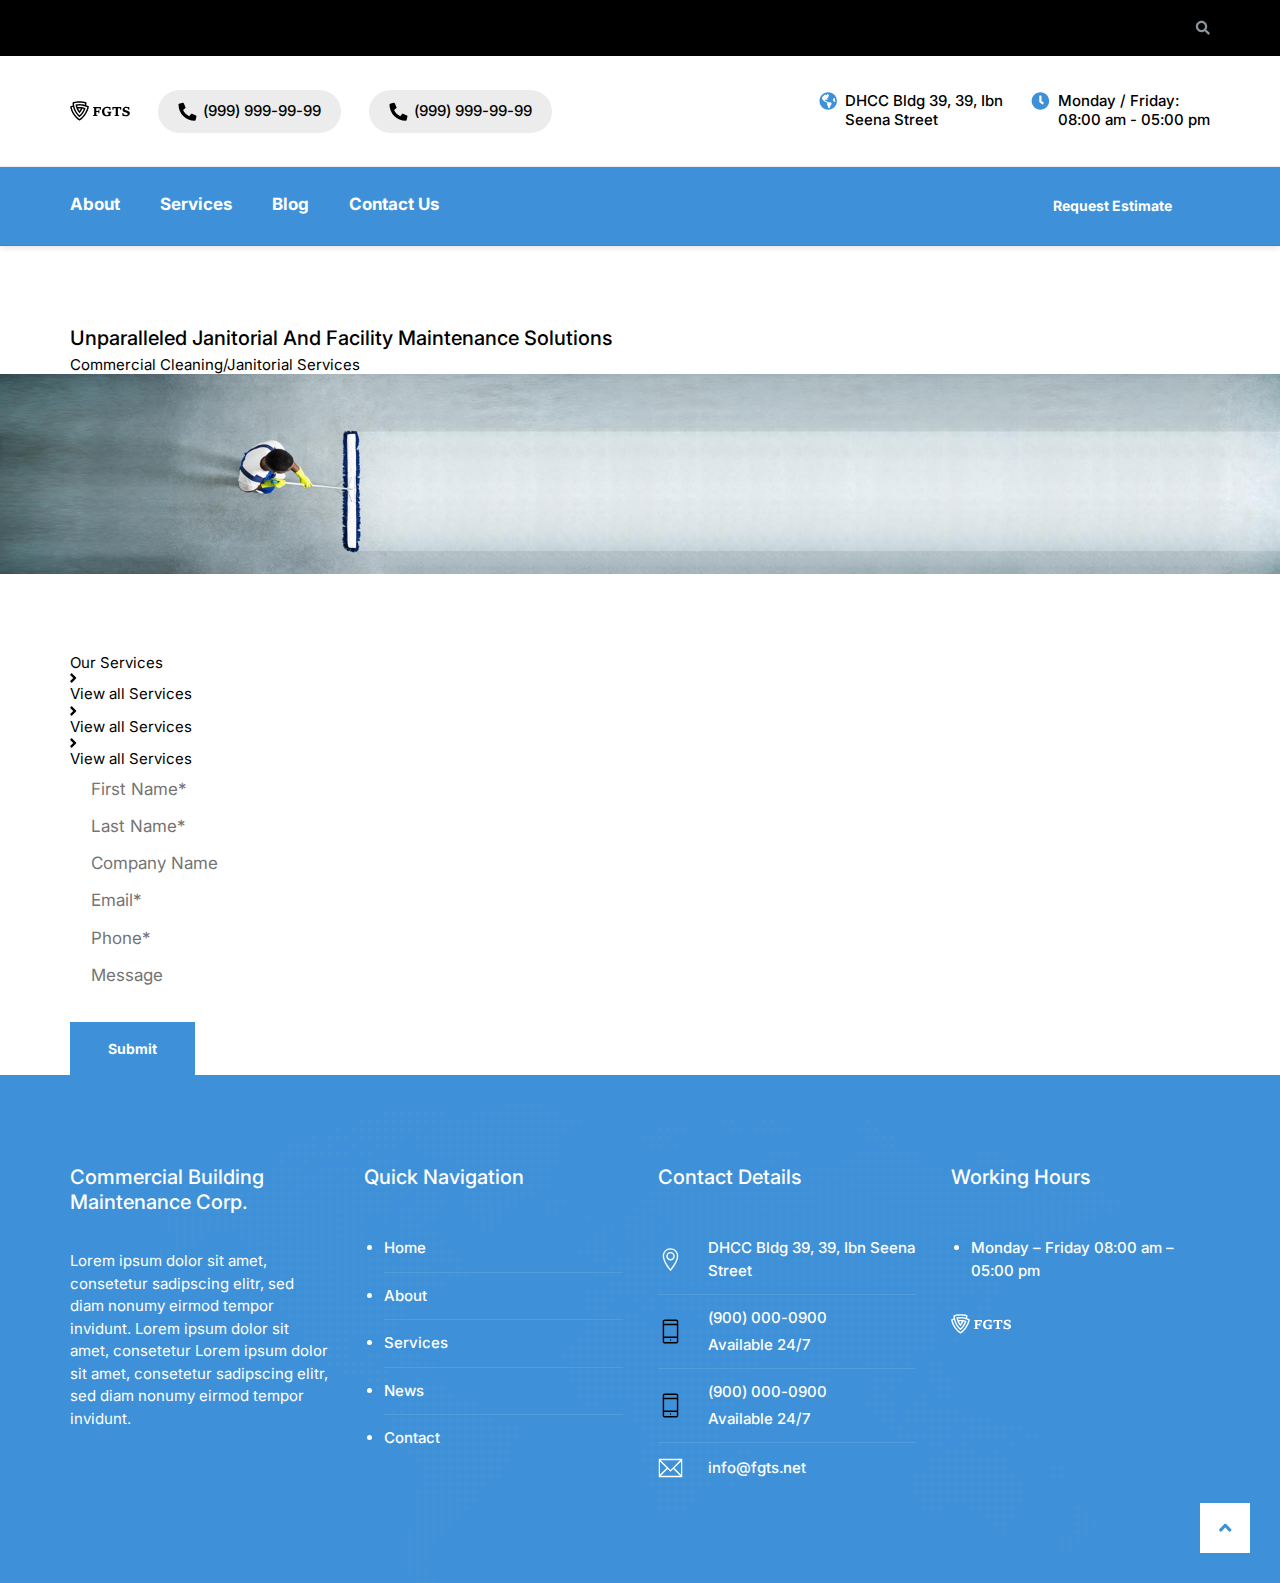
<file: article.html>
<!DOCTYPE html>
<html lang="en">
	<head>
		<meta charset="UTF-8" />
		<meta name="viewport" content="width=device-width, initial-scale=1.0" />
		<title>Ratnikov WP</title>
		<link rel="stylesheet" href="css/reset.css" />
		<link rel="stylesheet" href="css/style.css" />
		<link
			rel="stylesheet"
			href="https://cdn.jsdelivr.net/npm/swiper@11/swiper-bundle.min.css"
		/>
	</head>
	<body>
		<header class="header">
			<div class="header__line header__line--black">
				<div class="header__line-inner cg-0 container">
					<p class="header__line__text">
						We’re a Complete Building Maintenance Company
					</p>
					<a href="/" class="header__line__link"> Services </a>
					<a href="/" class="header__line__link"> Contact Us </a>
					<a href="/" class="header__line__link">
						<img src="assets/icons/search.svg" alt="" />
					</a>
				</div>
			</div>
			<div class="header__line header__line--top">
				<div class="header__line-inner container">
					<a href="/"
						><img class="header__logo" src="assets/images/logo.svg" alt="logo"
					/></a>
					<a href="tel:+79999999999" class="header__phone">
						<span class="header__phone-icon">
							<img src="assets/icons/phone.svg" alt="phone" />
						</span>
						<span class="header__phone-text">(999) 999-99-99</span>
					</a>
					<a href="tel:+79999999999" class="header__phone">
						<span class="header__phone-icon">
							<img src="assets/icons/phone.svg" alt="phone" />
						</span>
						<span class="header__phone-text">(999) 999-99-99</span>
					</a>
					<div class="header__info ml-auto">
						<img src="assets/icons/planet.svg" alt="" />
						<span class="header__info__text">
							DHCC Bldg 39, 39, Ibn <br />
							Seena Street
						</span>
					</div>
					<div class="header__info">
						<img src="assets/icons/clock.svg" alt="" />
						<span class="header__info__text">
							Monday / Friday: <br />
							08:00 am - 05:00 pm
						</span>
					</div>
					<div class="header-burger__wrapper">
						<button class="header__burger">
							<span></span>
							<span></span>
							<span></span>
						</button>
						<nav class="burger-menu__nav hide">
							<ul class="burger-menu__list">
								<li>
									<a href="">имплантация</a>
								</li>
								<li>
									<a href="">протезирование</a>
								</li>
							</ul>
						</nav>
					</div>
				</div>
			</div>
			<div class="header__line header__line--bottom">
				<div class="header__line-inner container">
					<nav class="nav">
						<a href="/" class="nav__link">About</a>
						<a href="/" class="nav__link">Services</a>
						<a href="/" class="nav__link">Blog</a>
						<a href="/" class="nav__link">Contact Us</a>
					</nav>
					<button class="my-button nav__button">Request Estimate</button>
				</div>
			</div>
		</header>
		<main>
			<section class="top-banner">
				<div class="container">
					<h3 class="top-banner__suptitle suptitle">
						Unparalleled Janitorial And Facility Maintenance Solutions
					</h3>
					<h1 class="top-banner__title article-page-title">
						Commercial Cleaning/Janitorial Services
					</h1>
				</div>
				<img class="top-banner__img" src="assets/images/article.jpg" alt="" />
			</section>
			<div class="container article-container">
				<aside class="side-menu">
					<h3 class="side-menu__title">Our Services</h3>
					<ul class="side-menu__list">
						<li>
							<a href="/" class="side-menu__link active">
								<svg
									width="7"
									height="10"
									viewBox="0 0 7 10"
									fill="none"
									xmlns="http://www.w3.org/2000/svg"
								>
									<path
										d="M6.05273 5.46289L2.06836 9.44727C1.77539 9.74023 1.33594 9.74023 1.07227 9.44727L0.398438 8.80273C0.134766 8.50977 0.134766 8.07031 0.398438 7.80664L3.24023 4.99414L0.398438 2.15234C0.134766 1.88867 0.134766 1.44922 0.398438 1.15625L1.07227 0.482422C1.33594 0.21875 1.77539 0.21875 2.06836 0.482422L6.05273 4.4668C6.31641 4.75977 6.31641 5.19922 6.05273 5.46289Z"
										fill="currentColor"
									/>
								</svg>
								<span>View all Services</span>
							</a>
						</li>
						<li>
							<a href="/" class="side-menu__link">
								<svg
									width="7"
									height="10"
									viewBox="0 0 7 10"
									fill="none"
									xmlns="http://www.w3.org/2000/svg"
								>
									<path
										d="M6.05273 5.46289L2.06836 9.44727C1.77539 9.74023 1.33594 9.74023 1.07227 9.44727L0.398438 8.80273C0.134766 8.50977 0.134766 8.07031 0.398438 7.80664L3.24023 4.99414L0.398438 2.15234C0.134766 1.88867 0.134766 1.44922 0.398438 1.15625L1.07227 0.482422C1.33594 0.21875 1.77539 0.21875 2.06836 0.482422L6.05273 4.4668C6.31641 4.75977 6.31641 5.19922 6.05273 5.46289Z"
										fill="currentColor"
									/>
								</svg>
								<span>View all Services</span>
							</a>
						</li>
						<li>
							<a href="/" class="side-menu__link">
								<svg
									width="7"
									height="10"
									viewBox="0 0 7 10"
									fill="none"
									xmlns="http://www.w3.org/2000/svg"
								>
									<path
										d="M6.05273 5.46289L2.06836 9.44727C1.77539 9.74023 1.33594 9.74023 1.07227 9.44727L0.398438 8.80273C0.134766 8.50977 0.134766 8.07031 0.398438 7.80664L3.24023 4.99414L0.398438 2.15234C0.134766 1.88867 0.134766 1.44922 0.398438 1.15625L1.07227 0.482422C1.33594 0.21875 1.77539 0.21875 2.06836 0.482422L6.05273 4.4668C6.31641 4.75977 6.31641 5.19922 6.05273 5.46289Z"
										fill="currentColor"
									/>
								</svg>
								<span>View all Services</span>
							</a>
						</li>
					</ul>
				</aside>
				<article class="article-main">
					<div class="article-content"></div>
					<form action="/" class="help-form article-form">
						<div class="help-form__row">
							<input type="text" placeholder="First Name*" />
							<input type="text" placeholder="Last Name*" />
						</div>
						<div class="help-form__row">
							<input type="text" placeholder="Company Name" />
							<input type="text" placeholder="Email*" />
						</div>
						<input type="tel" placeholder="Phone*" />
						<textarea name="" id="" placeholder="Message"></textarea>
						<button type="submit" class="my-button help-form__btn">
							Submit
						</button>
					</form>
				</article>
			</div>
		</main>
		<footer class="footer">
			<div class="container footer__wrapper">
				<div class="footer-col">
					<div class="footer__title">Commercial Building Maintenance Corp.</div>
					<div class="footer__text">
						Lorem ipsum dolor sit amet, consetetur sadipscing elitr, sed diam
						nonumy eirmod tempor invidunt. Lorem ipsum dolor sit amet,
						consetetur Lorem ipsum dolor sit amet, consetetur sadipscing elitr,
						sed diam nonumy eirmod tempor invidunt.
					</div>
				</div>
				<div class="footer-col">
					<div class="footer__title">Quick Navigation</div>
					<ul class="footer__list footer-nav">
						<li><a class="footer__link" href="/">Home</a></li>
						<li><a class="footer__link" href="/">About</a></li>
						<li><a class="footer__link" href="/">Services</a></li>
						<li><a class="footer__link" href="/">News</a></li>
						<li><a class="footer__link" href="/">Contact</a></li>
					</ul>
				</div>
				<div class="footer-col">
					<div class="footer__title">Contact Details</div>
					<ul class="footer__list">
						<li>
							<img
								class="footer__icon"
								src="assets/icons/location.svg"
								alt=""
							/>
							<div class="footer__text">
								<a href="/">DHCC Bldg 39, 39, Ibn Seena Street</a>
							</div>
						</li>
						<li>
							<img class="footer__icon" src="assets/icons/mobile.svg" alt="" />
							<div class="footer__text">
								<a href="tel:+1234567890">(900) 000-0900</a>
								<span class="footer__text--small">Available 24/7</span>
							</div>
						</li>
						<li>
							<img class="footer__icon" src="assets/icons/mobile.svg" alt="" />
							<div class="footer__text">
								<a href="tel:+1234567890">(900) 000-0900</a>
								<span class="footer__text--small">Available 24/7</span>
							</div>
						</li>
						<li>
							<img class="footer__icon" src="assets/icons/email.svg" alt="" />
							<div class="footer__text">
								<a href="mailto:info@fgts.net">info@fgts.net</a>
							</div>
						</li>
					</ul>
				</div>
				<div class="footer-col h-full">
					<div class="footer__title">Working Hours</div>
					<ul class="footer__list footer-nav">
						<li>
							<span class="footer__text">Monday – Friday</span> 08:00 am – 05:00
							pm
						</li>
					</ul>
					<a href="/">
						<img
							class="footer__logo"
							src="assets/images/footer-logo.svg"
							alt=""
						/>
					</a>
				</div>
			</div>
			<a href="#" class="footer__arrow">
				<svg
					width="9"
					height="14"
					viewBox="0 0 9 14"
					fill="none"
					xmlns="http://www.w3.org/2000/svg"
				>
					<path
						d="M0.357422 6.56641L5.66992 1.25391C6.06055 0.902344 6.64648 0.902344 6.99805 1.25391L7.89648 2.15234C8.24805 2.50391 8.24805 3.12891 7.89648 3.48047L4.10742 7.23047L7.89648 11.0195C8.24805 11.3711 8.24805 11.957 7.89648 12.3477L6.99805 13.207C6.64648 13.5977 6.06055 13.5977 5.66992 13.207L0.357422 7.89453C0.00585938 7.54297 0.00585938 6.95703 0.357422 6.56641Z"
						fill="currentColor"
					/>
				</svg>
			</a>
		</footer>
		<script src="https://code.jquery.com/jquery-3.6.4.min.js"></script>
		<script src="https://cdn.jsdelivr.net/npm/swiper@11/swiper-bundle.min.js"></script>
		<script src="js/script.js"></script>
	</body>
</html>
</file>
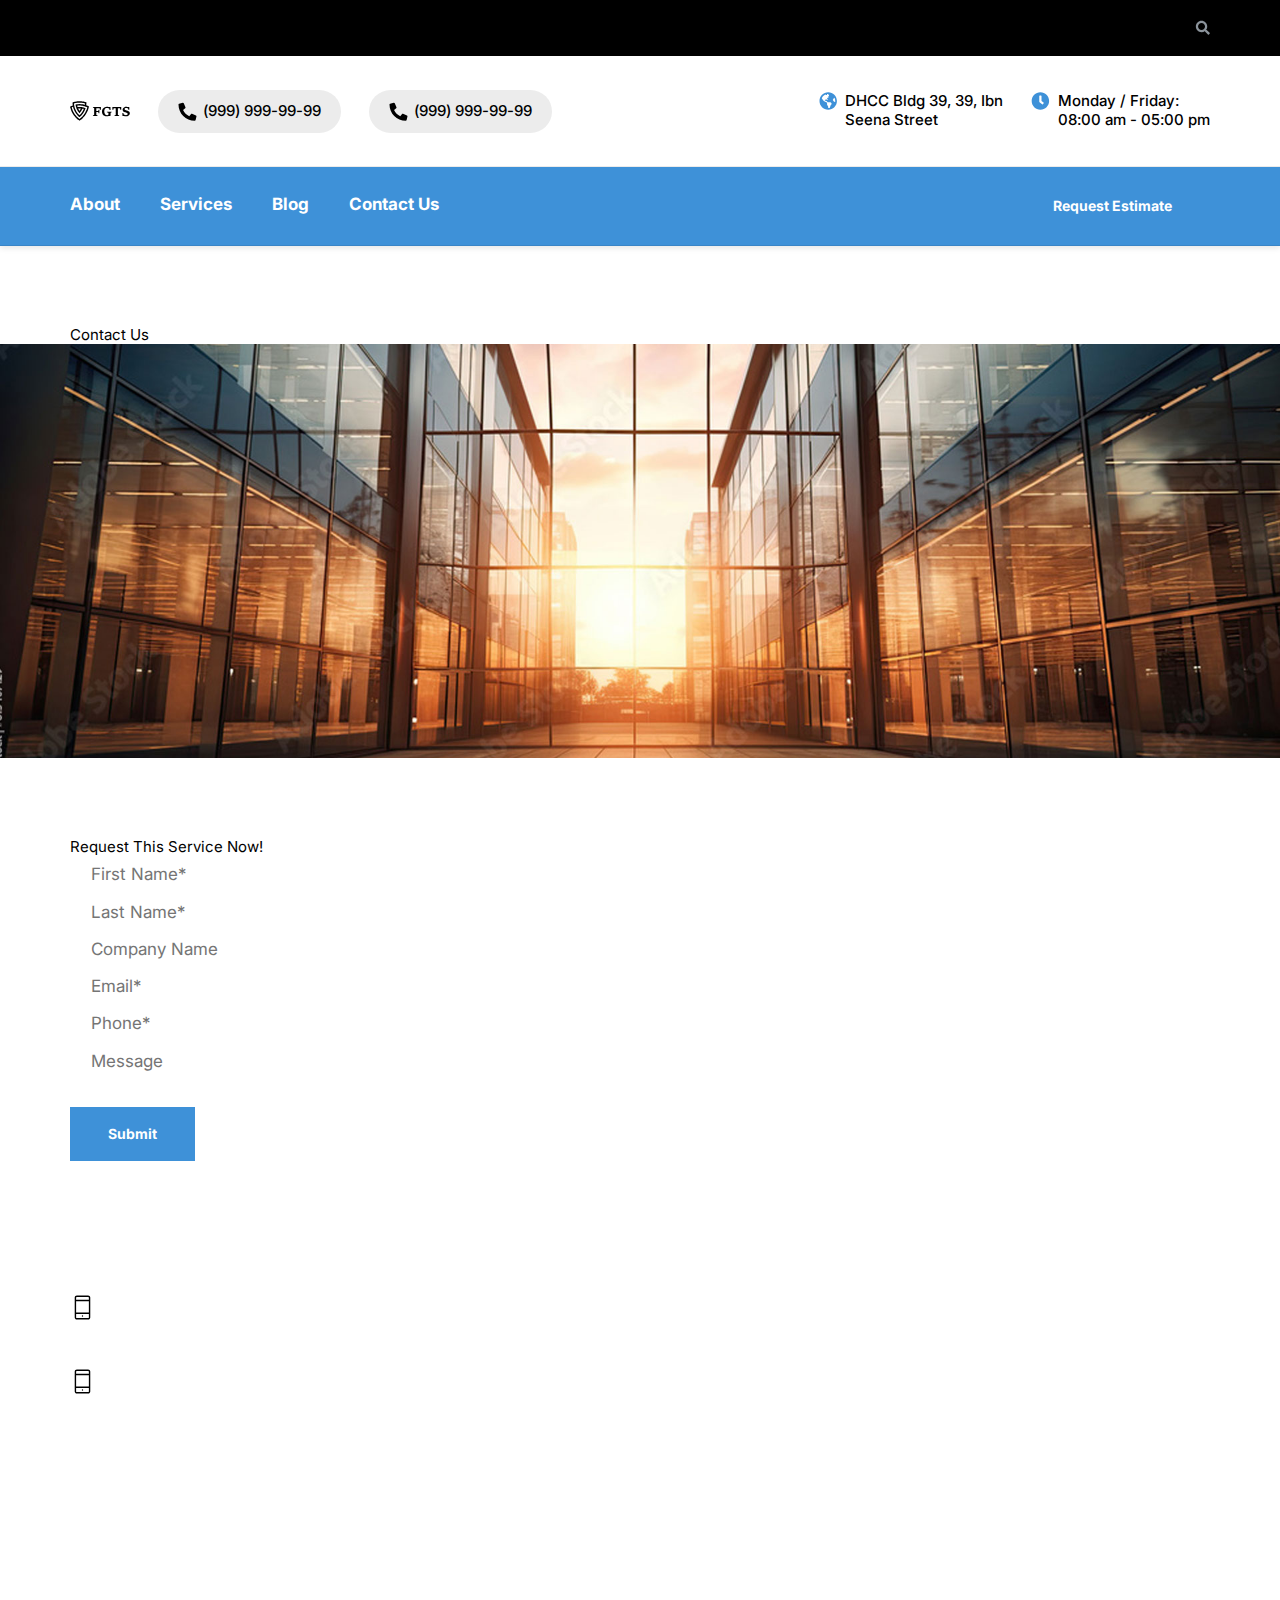
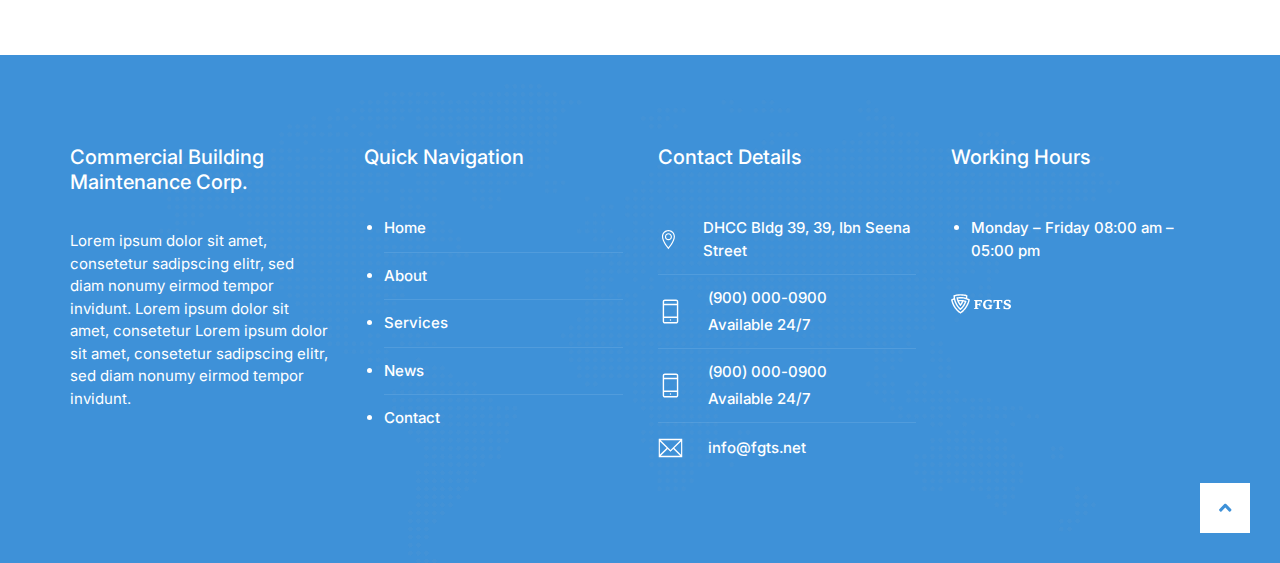
<file: contacts.html>
<!DOCTYPE html>
<html lang="en">
	<head>
		<meta charset="UTF-8" />
		<meta name="viewport" content="width=device-width, initial-scale=1.0" />
		<title>Ratnikov WP</title>
		<link rel="stylesheet" href="css/reset.css" />
		<link rel="stylesheet" href="css/style.css" />
		<link
			rel="stylesheet"
			href="https://cdn.jsdelivr.net/npm/swiper@11/swiper-bundle.min.css"
		/>
	</head>
	<body>
		<header class="header">
			<div class="header__line header__line--black">
				<div class="header__line-inner cg-0 container">
					<p class="header__line__text">
						We’re a Complete Building Maintenance Company
					</p>
					<a href="/" class="header__line__link"> Services </a>
					<a href="/" class="header__line__link"> Contact Us </a>
					<a href="/" class="header__line__link">
						<img src="assets/icons/search.svg" alt="" />
					</a>
				</div>
			</div>
			<div class="header__line header__line--top">
				<div class="header__line-inner container">
					<a href="/"
						><img class="header__logo" src="assets/images/logo.svg" alt="logo"
					/></a>
					<a href="tel:+79999999999" class="header__phone">
						<span class="header__phone-icon">
							<img src="assets/icons/phone.svg" alt="phone" />
						</span>
						<span class="header__phone-text">(999) 999-99-99</span>
					</a>
					<a href="tel:+79999999999" class="header__phone">
						<span class="header__phone-icon">
							<img src="assets/icons/phone.svg" alt="phone" />
						</span>
						<span class="header__phone-text">(999) 999-99-99</span>
					</a>
					<div class="header__info ml-auto">
						<img src="assets/icons/planet.svg" alt="" />
						<span class="header__info__text">
							DHCC Bldg 39, 39, Ibn <br />
							Seena Street
						</span>
					</div>
					<div class="header__info">
						<img src="assets/icons/clock.svg" alt="" />
						<span class="header__info__text">
							Monday / Friday: <br />
							08:00 am - 05:00 pm
						</span>
					</div>
					<div class="header-burger__wrapper">
						<button class="header__burger">
							<span></span>
							<span></span>
							<span></span>
						</button>
						<nav class="burger-menu__nav hide">
							<ul class="burger-menu__list">
								<li>
									<a href="">имплантация</a>
								</li>
								<li>
									<a href="">протезирование</a>
								</li>
							</ul>
						</nav>
					</div>
				</div>
			</div>
			<div class="header__line header__line--bottom">
				<div class="header__line-inner container">
					<nav class="nav">
						<a href="/" class="nav__link">About</a>
						<a href="/" class="nav__link">Services</a>
						<a href="/" class="nav__link">Blog</a>
						<a href="/" class="nav__link">Contact Us</a>
					</nav>
					<button class="my-button nav__button">Request Estimate</button>
				</div>
			</div>
		</header>
		<main>
			<section class="top-banner">
				<div class="container">
					<h1 class="top-banner__title article-page-title">Contact Us</h1>
				</div>
				<img class="top-banner__img" src="assets/images/about.jpg" alt="" />
			</section>
			<section class="contacts">
				<div class="container">
					<h2 class="contacts__title">Request This Service Now!</h2>
					<form action="/" class="help-form article-form">
						<div class="help-form__row">
							<input type="text" placeholder="First Name*" />
							<input type="text" placeholder="Last Name*" />
						</div>
						<div class="help-form__row">
							<input type="text" placeholder="Company Name" />
							<input type="text" placeholder="Email*" />
						</div>
						<input type="tel" placeholder="Phone*" />
						<textarea name="" id="" placeholder="Message"></textarea>
						<button type="submit" class="my-button help-form__btn">
							Submit
						</button>
					</form>
					<div class="contacts__wrapper">
						<div class="footer-col">
							<div class="footer__title">Contact Details</div>
							<ul class="footer__list">
								<li>
									<img
										class="footer__icon"
										src="assets/icons/location.svg"
										alt=""
									/>
									<div class="footer__text">
										<a href="/">DHCC Bldg 39, 39, Ibn Seena Street</a>
									</div>
								</li>
								<li>
									<img
										class="footer__icon"
										src="assets/icons/mobile.svg"
										alt=""
									/>
									<div class="footer__text">
										<a href="tel:+1234567890">(900) 000-0900</a>
										<span class="footer__text--small">Available 24/7</span>
									</div>
								</li>
								<li>
									<img
										class="footer__icon"
										src="assets/icons/mobile.svg"
										alt=""
									/>
									<div class="footer__text">
										<a href="tel:+1234567890">(900) 000-0900</a>
										<span class="footer__text--small">Available 24/7</span>
									</div>
								</li>
								<li>
									<img
										class="footer__icon"
										src="assets/icons/email.svg"
										alt=""
									/>
									<div class="footer__text">
										<a href="mailto:info@fgts.net">info@fgts.net</a>
									</div>
								</li>
							</ul>
						</div>
						<div class="footer-col h-full">
							<div class="footer__title">Working Hours</div>
							<ul class="footer__list footer-nav">
								<li>
									<span class="footer__text">Monday – Friday</span> 08:00 am –
									05:00 pm
								</li>
							</ul>
						</div>
					</div>
				</div>
			</section>
		</main>
		<footer class="footer">
			<div class="container footer__wrapper">
				<div class="footer-col">
					<div class="footer__title">Commercial Building Maintenance Corp.</div>
					<div class="footer__text">
						Lorem ipsum dolor sit amet, consetetur sadipscing elitr, sed diam
						nonumy eirmod tempor invidunt. Lorem ipsum dolor sit amet,
						consetetur Lorem ipsum dolor sit amet, consetetur sadipscing elitr,
						sed diam nonumy eirmod tempor invidunt.
					</div>
				</div>
				<div class="footer-col">
					<div class="footer__title">Quick Navigation</div>
					<ul class="footer__list footer-nav">
						<li><a class="footer__link" href="/">Home</a></li>
						<li><a class="footer__link" href="/">About</a></li>
						<li><a class="footer__link" href="/">Services</a></li>
						<li><a class="footer__link" href="/">News</a></li>
						<li><a class="footer__link" href="/">Contact</a></li>
					</ul>
				</div>
				<div class="footer-col">
					<div class="footer__title">Contact Details</div>
					<ul class="footer__list">
						<li>
							<svg
								width="25"
								height="25"
								viewBox="0 0 25 25"
								fill="none"
								xmlns="http://www.w3.org/2000/svg"
							>
								<path
									d="M12.4902 1.20312C8.22461 1.20312 4.70898 4.67188 4.70898 8.98438C4.70898 15.125 11.6465 23.1875 11.9746 23.5625L12.4902 24.1719L13.0059 23.5625C13.334 23.1875 20.2715 15.125 20.2715 8.98438C20.2715 4.67188 16.7559 1.20312 12.4902 1.20312ZM12.4902 21.9688C10.8496 19.9531 6.11523 13.6719 6.11523 8.98438C6.11523 5.46875 8.97461 2.60938 12.4902 2.60938C16.0059 2.60938 18.8652 5.46875 18.8652 8.98438C18.8652 13.6719 14.1309 19.9531 12.4902 21.9688ZM12.4902 4.95312C10.1465 4.95312 8.27148 6.82812 8.27148 9.17188C8.27148 11.5156 10.1465 13.3906 12.4902 13.3906C14.834 13.3906 16.709 11.5156 16.709 9.17188C16.709 6.82812 14.834 4.95312 12.4902 4.95312ZM12.4902 11.9844C10.9434 11.9844 9.67773 10.7188 9.67773 9.17188C9.67773 7.625 10.9434 6.35938 12.4902 6.35938C14.0371 6.35938 15.3027 7.625 15.3027 9.17188C15.3027 10.7188 14.0371 11.9844 12.4902 11.9844Z"
									fill="white"
								/>
							</svg>
							<div class="footer__text">
								<a href="/">DHCC Bldg 39, 39, Ibn Seena Street</a>
							</div>
						</li>
						<li>
							<svg
								width="25"
								height="25"
								viewBox="0 0 25 25"
								fill="none"
								xmlns="http://www.w3.org/2000/svg"
							>
								<path
									d="M18.1152 0.5H6.86523C5.69336 0.5 4.70898 1.4375 4.70898 2.60938V22.3906C4.70898 23.5625 5.69336 24.5 6.86523 24.5H18.1152C19.2871 24.5 20.2715 23.5625 20.2715 22.3906V2.60938C20.2715 1.4375 19.2871 0.5 18.1152 0.5ZM6.86523 1.90625H18.1152C18.5371 1.90625 18.8652 2.23438 18.8652 2.60938V4.71875H6.11523V2.60938C6.11523 2.23438 6.44336 1.90625 6.86523 1.90625ZM18.8652 6.125V17.4219H6.11523V6.125H18.8652ZM18.1152 23.0938H6.86523C6.44336 23.0938 6.11523 22.7656 6.11523 22.3906V18.875H18.8652V22.3906C18.8652 22.7656 18.5371 23.0938 18.1152 23.0938ZM13.1934 20.9844C13.1934 21.3594 12.8652 21.6875 12.4902 21.6875C12.1152 21.6875 11.7871 21.3594 11.7871 20.9844C11.7871 20.5625 12.1152 20.2812 12.4902 20.2812C12.8652 20.2812 13.1934 20.5625 13.1934 20.9844Z"
									fill="white"
								/>
							</svg>
							<div class="footer__text">
								<a href="tel:+1234567890">(900) 000-0900</a>
								<span class="footer__text--small">Available 24/7</span>
							</div>
						</li>
						<li>
							<svg
								width="25"
								height="25"
								viewBox="0 0 25 25"
								fill="none"
								xmlns="http://www.w3.org/2000/svg"
							>
								<path
									d="M18.1152 0.5H6.86523C5.69336 0.5 4.70898 1.4375 4.70898 2.60938V22.3906C4.70898 23.5625 5.69336 24.5 6.86523 24.5H18.1152C19.2871 24.5 20.2715 23.5625 20.2715 22.3906V2.60938C20.2715 1.4375 19.2871 0.5 18.1152 0.5ZM6.86523 1.90625H18.1152C18.5371 1.90625 18.8652 2.23438 18.8652 2.60938V4.71875H6.11523V2.60938C6.11523 2.23438 6.44336 1.90625 6.86523 1.90625ZM18.8652 6.125V17.4219H6.11523V6.125H18.8652ZM18.1152 23.0938H6.86523C6.44336 23.0938 6.11523 22.7656 6.11523 22.3906V18.875H18.8652V22.3906C18.8652 22.7656 18.5371 23.0938 18.1152 23.0938ZM13.1934 20.9844C13.1934 21.3594 12.8652 21.6875 12.4902 21.6875C12.1152 21.6875 11.7871 21.3594 11.7871 20.9844C11.7871 20.5625 12.1152 20.2812 12.4902 20.2812C12.8652 20.2812 13.1934 20.5625 13.1934 20.9844Z"
									fill="white"
								/>
							</svg>
							<div class="footer__text">
								<a href="tel:+1234567890">(900) 000-0900</a>
								<span class="footer__text--small">Available 24/7</span>
							</div>
						</li>
						<li>
							<svg
								width="25"
								height="26"
								viewBox="0 0 25 26"
								fill="none"
								xmlns="http://www.w3.org/2000/svg"
							>
								<g clip-path="url(#clip0_3_5639)">
									<path
										d="M0.490234 3.8125V22.1875H24.4902V3.8125H0.490234ZM12.4902 14.875L2.74023 5.21875H22.2402L12.4902 14.875ZM8.59961 13L1.89648 19.6094V6.39062L8.59961 13ZM9.63086 14.0312L12.4902 16.8438L15.3027 14.0781L22.0527 20.7812H2.78711L9.63086 14.0312ZM16.2871 13.0938L23.084 6.39062V19.75L16.2871 13.0938Z"
										fill="white"
									/>
								</g>
								<defs>
									<clipPath id="clip0_3_5639">
										<rect
											width="24"
											height="25"
											fill="white"
											transform="matrix(1 0 0 -1 0.490234 25.5)"
										/>
									</clipPath>
								</defs>
							</svg>

							<div class="footer__text">
								<a href="mailto:info@fgts.net">info@fgts.net</a>
							</div>
						</li>
					</ul>
				</div>
				<div class="footer-col h-full">
					<div class="footer__title">Working Hours</div>
					<ul class="footer__list footer-nav">
						<li>
							<span class="footer__text">Monday – Friday</span> 08:00 am – 05:00
							pm
						</li>
					</ul>
					<a href="/">
						<img
							class="footer__logo"
							src="assets/images/footer-logo.svg"
							alt=""
						/>
					</a>
				</div>
			</div>
			<a href="#" class="footer__arrow">
				<svg
					width="9"
					height="14"
					viewBox="0 0 9 14"
					fill="none"
					xmlns="http://www.w3.org/2000/svg"
				>
					<path
						d="M0.357422 6.56641L5.66992 1.25391C6.06055 0.902344 6.64648 0.902344 6.99805 1.25391L7.89648 2.15234C8.24805 2.50391 8.24805 3.12891 7.89648 3.48047L4.10742 7.23047L7.89648 11.0195C8.24805 11.3711 8.24805 11.957 7.89648 12.3477L6.99805 13.207C6.64648 13.5977 6.06055 13.5977 5.66992 13.207L0.357422 7.89453C0.00585938 7.54297 0.00585938 6.95703 0.357422 6.56641Z"
						fill="currentColor"
					/>
				</svg>
			</a>
		</footer>
		<script src="https://code.jquery.com/jquery-3.6.4.min.js"></script>
		<script src="https://cdn.jsdelivr.net/npm/swiper@11/swiper-bundle.min.js"></script>
		<script src="js/script.js"></script>
	</body>
</html>
</file>
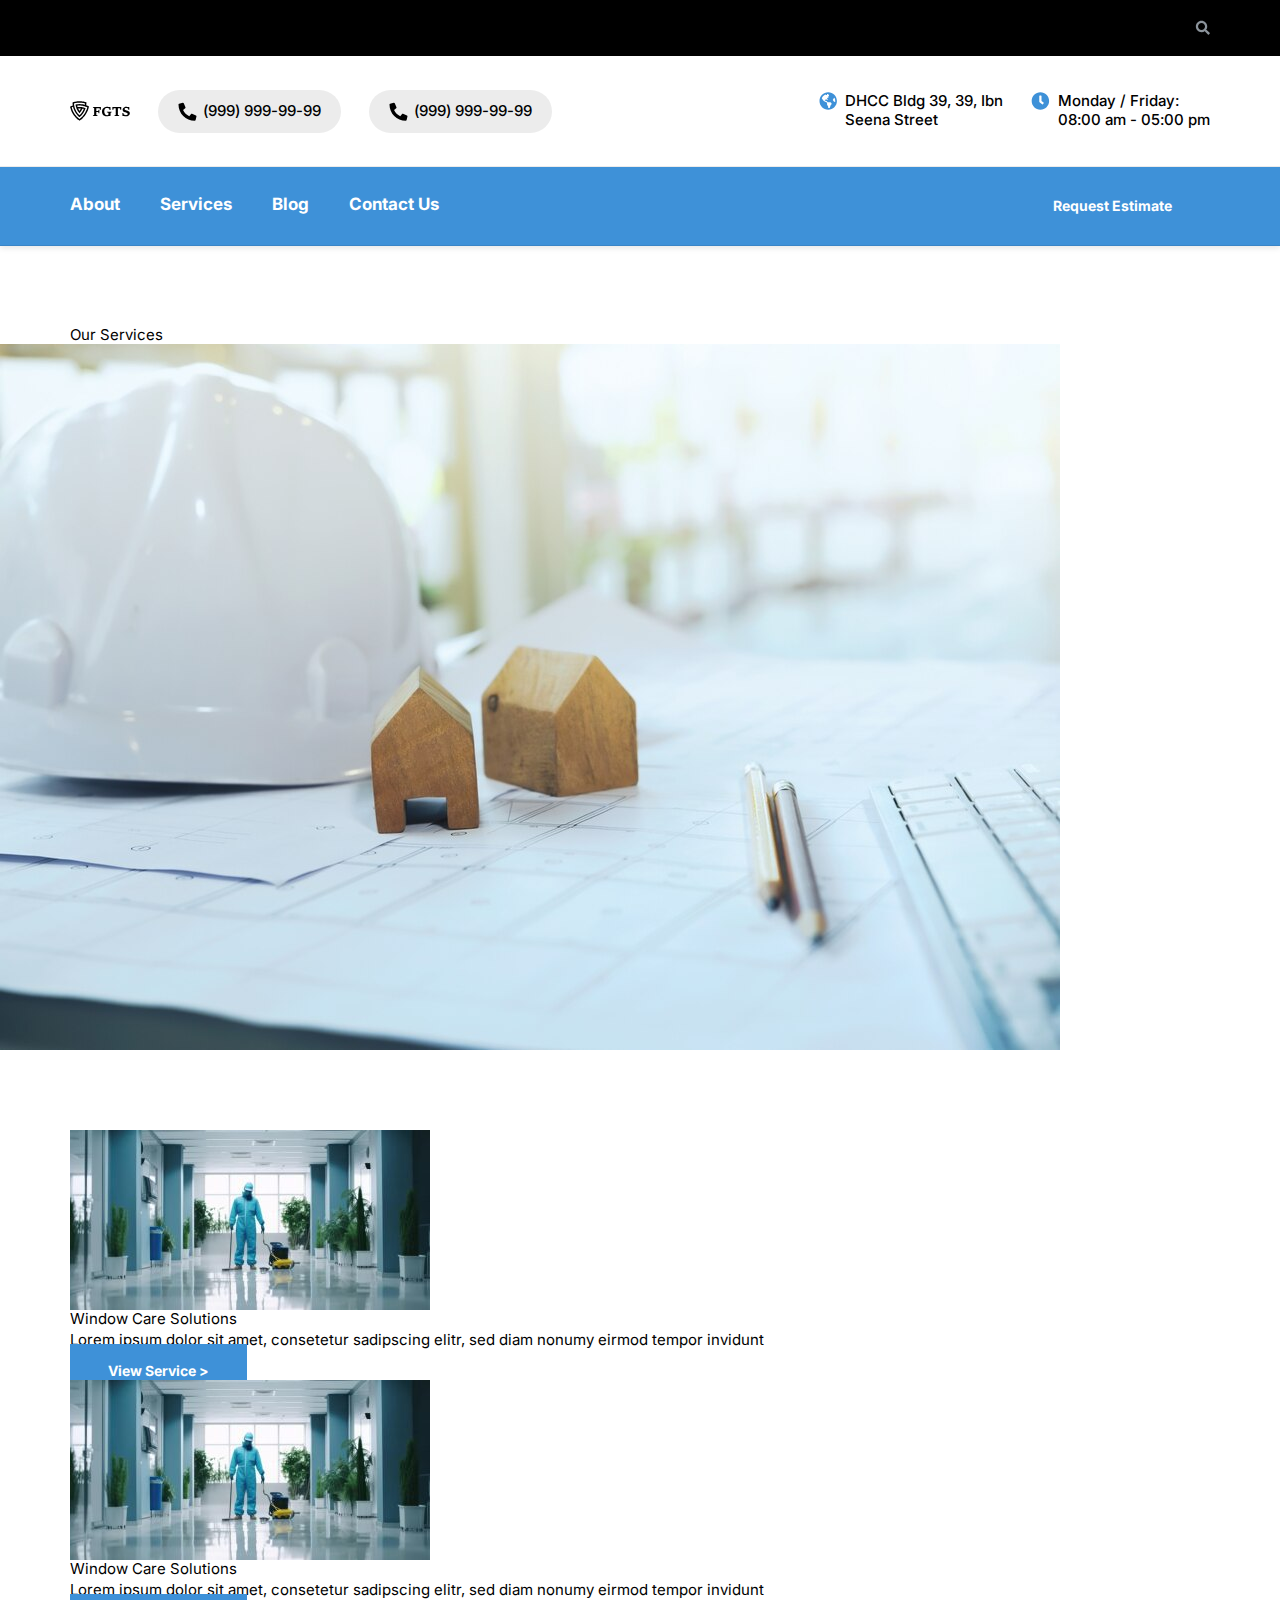
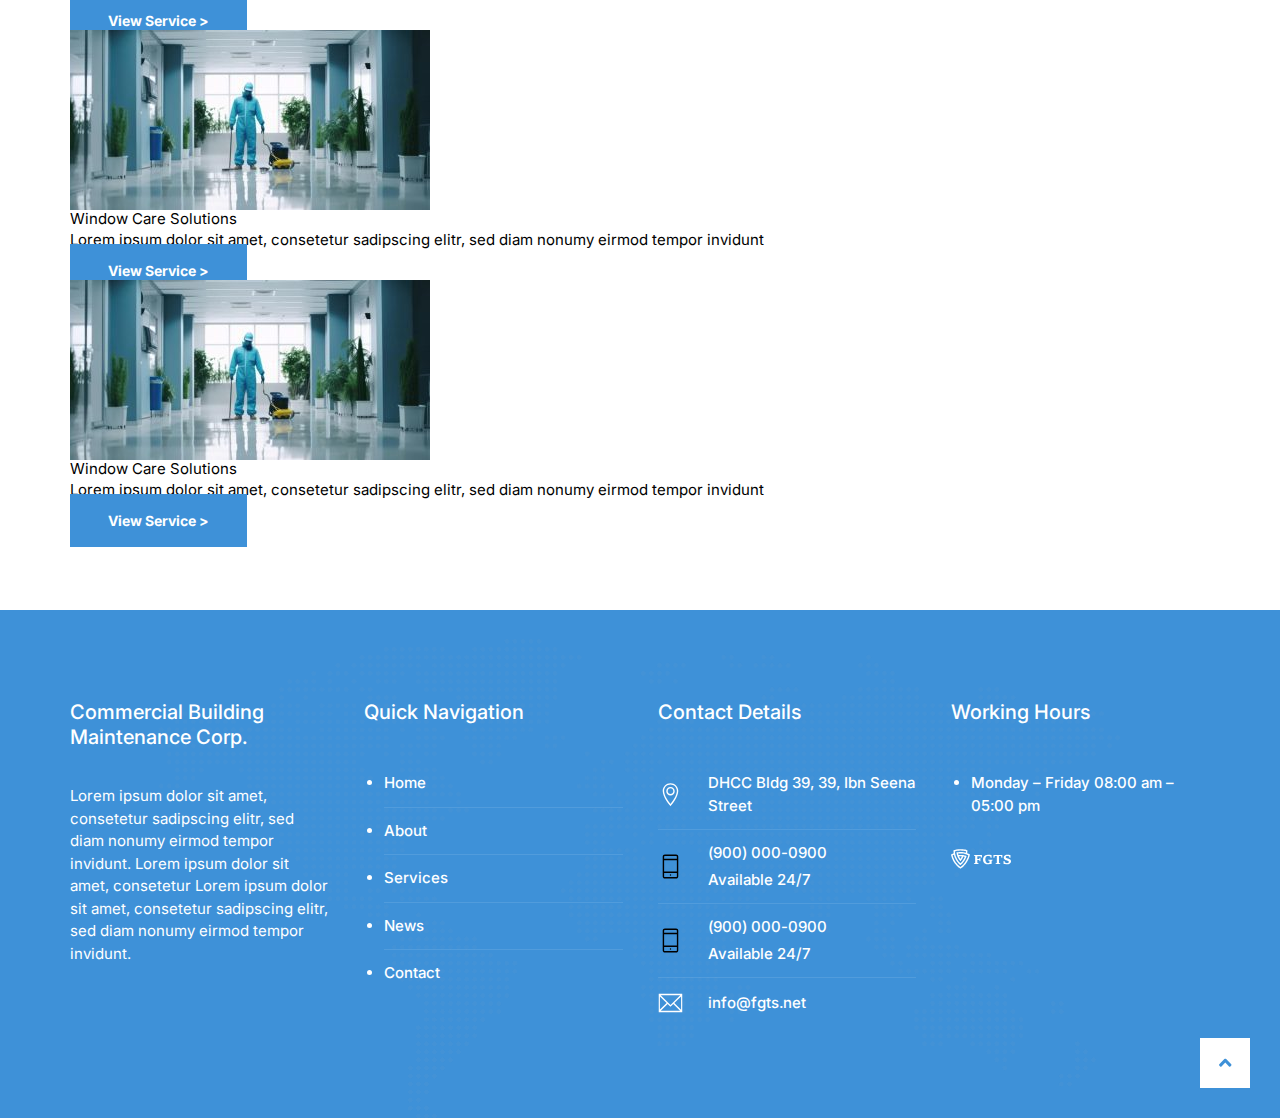
<file: services.html>
<!DOCTYPE html>
<html lang="en">
	<head>
		<meta charset="UTF-8" />
		<meta name="viewport" content="width=device-width, initial-scale=1.0" />
		<title>Ratnikov WP</title>
		<link rel="stylesheet" href="css/reset.css" />
		<link rel="stylesheet" href="css/style.css" />
		<link
			rel="stylesheet"
			href="https://cdn.jsdelivr.net/npm/swiper@11/swiper-bundle.min.css"
		/>
	</head>
	<body>
		<header class="header">
			<div class="header__line header__line--black">
				<div class="header__line-inner cg-0 container">
					<p class="header__line__text">
						We’re a Complete Building Maintenance Company
					</p>
					<a href="/" class="header__line__link"> Services </a>
					<a href="/" class="header__line__link"> Contact Us </a>
					<a href="/" class="header__line__link">
						<img src="assets/icons/search.svg" alt="" />
					</a>
				</div>
			</div>
			<div class="header__line header__line--top">
				<div class="header__line-inner container">
					<a href="/"
						><img class="header__logo" src="assets/images/logo.svg" alt="logo"
					/></a>
					<a href="tel:+79999999999" class="header__phone">
						<span class="header__phone-icon">
							<img src="assets/icons/phone.svg" alt="phone" />
						</span>
						<span class="header__phone-text">(999) 999-99-99</span>
					</a>
					<a href="tel:+79999999999" class="header__phone">
						<span class="header__phone-icon">
							<img src="assets/icons/phone.svg" alt="phone" />
						</span>
						<span class="header__phone-text">(999) 999-99-99</span>
					</a>
					<div class="header__info ml-auto">
						<img src="assets/icons/planet.svg" alt="" />
						<span class="header__info__text">
							DHCC Bldg 39, 39, Ibn <br />
							Seena Street
						</span>
					</div>
					<div class="header__info">
						<img src="assets/icons/clock.svg" alt="" />
						<span class="header__info__text">
							Monday / Friday: <br />
							08:00 am - 05:00 pm
						</span>
					</div>
					<div class="header-burger__wrapper">
						<button class="header__burger">
							<span></span>
							<span></span>
							<span></span>
						</button>
						<nav class="burger-menu__nav hide">
							<ul class="burger-menu__list">
								<li>
									<a href="">имплантация</a>
								</li>
								<li>
									<a href="">протезирование</a>
								</li>
							</ul>
						</nav>
					</div>
				</div>
			</div>
			<div class="header__line header__line--bottom">
				<div class="header__line-inner container">
					<nav class="nav">
						<a href="/" class="nav__link">About</a>
						<a href="/" class="nav__link">Services</a>
						<a href="/" class="nav__link">Blog</a>
						<a href="/" class="nav__link">Contact Us</a>
					</nav>
					<button class="my-button nav__button">Request Estimate</button>
				</div>
			</div>
		</header>
		<main>
			<section class="top-banner">
				<div class="container">
					<h1 class="top-banner__title">Our Services</h1>
				</div>
				<img
					class="top-banner__img"
					src="assets/images/services-bg.jpg"
					alt=""
				/>
			</section>
			<section class="services">
				<div class="container services__wrapper">
					<div class="service-card">
						<img
							class="service-card__img"
							src="assets/images/service.jpg"
							alt=""
						/>
						<div class="service-card__content">
							<div class="service-card__title">Window Care Solutions</div>
							<p class="service-card__text">
								Lorem ipsum dolor sit amet, consetetur sadipscing elitr, sed
								diam nonumy eirmod tempor invidunt
							</p>
							<a href="/" class="my-button service-card__link"
								>View Service ></a
							>
						</div>
					</div>
					<div class="service-card">
						<img
							class="service-card__img"
							src="assets/images/service.jpg"
							alt=""
						/>
						<div class="service-card__content">
							<div class="service-card__title">Window Care Solutions</div>
							<p class="service-card__text">
								Lorem ipsum dolor sit amet, consetetur sadipscing elitr, sed
								diam nonumy eirmod tempor invidunt
							</p>
							<a href="/" class="my-button service-card__link"
								>View Service ></a
							>
						</div>
					</div>
					<div class="service-card">
						<img
							class="service-card__img"
							src="assets/images/service.jpg"
							alt=""
						/>
						<div class="service-card__content">
							<div class="service-card__title">Window Care Solutions</div>
							<p class="service-card__text">
								Lorem ipsum dolor sit amet, consetetur sadipscing elitr, sed
								diam nonumy eirmod tempor invidunt
							</p>
							<a href="/" class="my-button service-card__link"
								>View Service ></a
							>
						</div>
					</div>
					<div class="service-card">
						<img
							class="service-card__img"
							src="assets/images/service.jpg"
							alt=""
						/>
						<div class="service-card__content">
							<div class="service-card__title">Window Care Solutions</div>
							<p class="service-card__text">
								Lorem ipsum dolor sit amet, consetetur sadipscing elitr, sed
								diam nonumy eirmod tempor invidunt
							</p>
							<a href="/" class="my-button service-card__link"
								>View Service ></a
							>
						</div>
					</div>
				</div>
			</section>
		</main>
		<footer class="footer">
			<div class="container footer__wrapper">
				<div class="footer-col">
					<div class="footer__title">Commercial Building Maintenance Corp.</div>
					<div class="footer__text">
						Lorem ipsum dolor sit amet, consetetur sadipscing elitr, sed diam
						nonumy eirmod tempor invidunt. Lorem ipsum dolor sit amet,
						consetetur Lorem ipsum dolor sit amet, consetetur sadipscing elitr,
						sed diam nonumy eirmod tempor invidunt.
					</div>
				</div>
				<div class="footer-col">
					<div class="footer__title">Quick Navigation</div>
					<ul class="footer__list footer-nav">
						<li><a class="footer__link" href="/">Home</a></li>
						<li><a class="footer__link" href="/">About</a></li>
						<li><a class="footer__link" href="/">Services</a></li>
						<li><a class="footer__link" href="/">News</a></li>
						<li><a class="footer__link" href="/">Contact</a></li>
					</ul>
				</div>
				<div class="footer-col">
					<div class="footer__title">Contact Details</div>
					<ul class="footer__list">
						<li>
							<img
								class="footer__icon"
								src="assets/icons/location.svg"
								alt=""
							/>
							<div class="footer__text">
								<a href="/">DHCC Bldg 39, 39, Ibn Seena Street</a>
							</div>
						</li>
						<li>
							<img class="footer__icon" src="assets/icons/mobile.svg" alt="" />
							<div class="footer__text">
								<a href="tel:+1234567890">(900) 000-0900</a>
								<span class="footer__text--small">Available 24/7</span>
							</div>
						</li>
						<li>
							<img class="footer__icon" src="assets/icons/mobile.svg" alt="" />
							<div class="footer__text">
								<a href="tel:+1234567890">(900) 000-0900</a>
								<span class="footer__text--small">Available 24/7</span>
							</div>
						</li>
						<li>
							<img class="footer__icon" src="assets/icons/email.svg" alt="" />
							<div class="footer__text">
								<a href="mailto:info@fgts.net">info@fgts.net</a>
							</div>
						</li>
					</ul>
				</div>
				<div class="footer-col h-full">
					<div class="footer__title">Working Hours</div>
					<ul class="footer__list footer-nav">
						<li>
							<span class="footer__text">Monday – Friday</span> 08:00 am – 05:00
							pm
						</li>
					</ul>
					<a href="/">
						<img
							class="footer__logo"
							src="assets/images/footer-logo.svg"
							alt=""
						/>
					</a>
				</div>
			</div>
			<a href="#" class="footer__arrow">
				<svg
					width="9"
					height="14"
					viewBox="0 0 9 14"
					fill="none"
					xmlns="http://www.w3.org/2000/svg"
				>
					<path
						d="M0.357422 6.56641L5.66992 1.25391C6.06055 0.902344 6.64648 0.902344 6.99805 1.25391L7.89648 2.15234C8.24805 2.50391 8.24805 3.12891 7.89648 3.48047L4.10742 7.23047L7.89648 11.0195C8.24805 11.3711 8.24805 11.957 7.89648 12.3477L6.99805 13.207C6.64648 13.5977 6.06055 13.5977 5.66992 13.207L0.357422 7.89453C0.00585938 7.54297 0.00585938 6.95703 0.357422 6.56641Z"
						fill="currentColor"
					/>
				</svg>
			</a>
		</footer>
		<script src="https://code.jquery.com/jquery-3.6.4.min.js"></script>
		<script src="https://cdn.jsdelivr.net/npm/swiper@11/swiper-bundle.min.js"></script>
		<script src="js/script.js"></script>
	</body>
</html>
</file>
<file: css/style.css>
@import url('https://fonts.googleapis.com/css2?family=Inter:ital,opsz,wght@0,14..32,100..900;1,14..32,100..900');

:root {
	--primary: #3e91d8;
	--secondary: #ececec;
	--text-color: #484759;
	--black: #000;
	--white: #fff;
}

html {
	scroll-behavior: smooth;
}

body {
	font-family: 'Inter', sans-serif;
	font-size: 15px;
	line-height: 1.25;
}

p {
	line-height: 1.5;
	margin-bottom: 10px;
}

ul,
ol,
li {
	line-height: 1.5;
}

body:has(.modal-wrapper.modal--show) {
	overflow: hidden;
}

a {
	font-family: 'Inter', sans-serif;
}

input {
	box-sizing: border-box;
	font-family: 'Inter', sans-serif;
	outline: none;
	font-size: 17px;
	padding: 8px 21px;
	border-radius: 5px;
	width: 100%;
}

input:focus,
textarea:focus {
	border-color: var(--black) !important;
}

textarea {
	box-sizing: border-box;
	font-family: 'Inter', sans-serif;
	outline: none;
	font-size: 17px;
	padding: 8px 21px;
	border-radius: 5px;
	width: 100%;
	height: 60px;
	resize: none;
}

section {
	margin: 80px auto !important;
}

.container {
	max-width: 1140px;
	width: 100%;
	margin: 0 auto;
}

.suptitle {
	color: var(--text-secondary);
	font-weight: 500;
	font-size: 20px;
	margin-bottom: 5px;
}

.title {
	font-weight: 500;
	font-size: 35px;
	color: var(--text-primary);
	margin-bottom: 16px;
}

.header {
	margin-bottom: 20px;
	box-shadow: 0px 2px 6px 0px rgba(0, 0, 0, 0.1);
}

.header-burger__wrapper {
	display: none;
}

.header__logo {
	width: 60px;
	height: 60px;
}

.header__logo-wrapper {
	display: flex;
	align-items: center;
	column-gap: 12px;
}

.header__logo-text {
	font-weight: 700;
	font-size: 20px;
	color: var(--primary);
}

.header__line--top {
	padding: 25px 0px;
}

.header__line {
	border-bottom: 1px solid #00000014;
}

.header__phone {
	display: flex;
	column-gap: 6px;
	align-items: center;
	text-decoration: none;
	padding: 12px 20px;
	background-color: var(--secondary);
	border-radius: 25px;
	color: var(--link-gray);
	font-weight: 500;
}

.header__info {
	display: flex;
	align-items: flex-start;
	column-gap: 8px;
	color: var(--link-gray);
	font-weight: 500;
}

.header__info.ml-auto {
	margin-left: auto;
}

.header__line--black {
	background-color: var(--black);
	padding: 12px 0px;
}

.header__line-inner {
	display: flex;
	align-items: center;
	column-gap: 28px;
}

.header__line-inner.cg-0 {
	column-gap: 0px;
}

.header__line__text {
	font-weight: 400;
	font-size: 14px;
	color: var(--link-gray);
	margin-right: auto;
}

.header__line__link {
	display: block;
	font-weight: 400;
	font-size: 14px;
	color: var(--link-gray);
	transition: all 0.3s ease;
}

.header__line__link::after {
	content: '/';
	margin: 0px 12px;
	color: var(--link-gray);
}

.header__line__link:last-child::after {
	content: '';
	margin: 0;
}

.header__line__link:hover {
	color: var(--white);
}

.header__line--bottom {
	background-color: var(--primary);
}

.header__line--bottom .header__line-inner {
	align-items: start;
	padding: 12px 0px;
}

.nav {
	display: flex;
	align-items: center;
	column-gap: 40px;
	margin-top: -12px;
	padding-bottom: 12px;
}

.nav__link {
	font-weight: 700;
	font-size: 17px;
	text-decoration: none;
	position: relative;
	color: var(--white);
	padding-top: 27px;
	transition: all 0.3s ease;
}

.nav__link::after {
	content: '';
	position: absolute;
	left: 0;
	top: 0;
	width: 100%;
	height: 2px;
	background-color: var(--white);
	transform: scaleX(0);
	transition: all 0.3s ease;
}

.nav__link.active {
	opacity: 0.6;
}

.nav__link:hover {
	opacity: 0.6;
}

.nav__link:hover::after {
	transform: scaleX(1);
}

.my-button {
	font-weight: 700;
	font-size: 14px;
	background-color: var(--primary);
	color: var(--white);
	border: 2px solid transparent;
	padding: 16px 36px;
	transition: all 0.3s ease;
	text-wrap: nowrap;
}

.my-button--transparent {
	background-color: transparent;
	color: var(--white);
	border: 2px solid var(--white);
}

.my-button:hover {
	background-color: var(--white);
	color: var(--primary);
}

.nav__button {
	margin-left: auto;
}

.hero {
	margin-top: 0;
	position: relative;
	display: flex;
	column-gap: 50px;
	align-items: start;
}

.hero__img {
	flex: 0 1 calc(40% - 25px);
}

.hero__img img {
	border-radius: 12px;
}

.hero__content {
	flex: 0 1 calc(60% - 25px);
}

.hero__title {
	font-weight: 500;
	font-size: 35px;
	color: var(--black);
	margin-bottom: 20px;
}

.hero__text {
	font-weight: 500;
	font-size: 17px;
	color: var(--black);
	margin-bottom: 16px;
}

/* ABOUT */
.about__list {
	list-style-type: decimal;
	margin-bottom: 16px;
}

.about__list li {
	margin-inline-start: 2rem;
}

/* SPECIALISTS */

.specialists__flex {
	display: flex;
	column-gap: 40px;
	align-items: start;
	margin-top: 32px;
}

.specialists__title {
	margin-top: 40px;
}

.specialists__img {
	border-radius: 12px;
	max-width: 100%;
}

.specialists__img-wrapper {
	flex: 0 1 calc(40% - 20px);
}

.specialists__flex-text {
	flex: 0 1 calc(60% - 20px);
}

.specialists__text--large {
	font-size: 20px;
}

.specialists__flex-text p {
	text-indent: 1.5rem;
}

.specialists__specs {
	margin-top: 24px;
}

.specialists__specs p {
	border-bottom: 1px solid var(--secondary);
	padding: 10px 0px;
}

.specialists__diplomas {
	display: flex;
	flex-wrap: wrap;
	gap: 20px;
	margin-top: 24px;
}

.specialists__diplomas-item {
	flex: 0 1 calc(25% - 20px);
	background-color: var(--secondary);
	display: flex;
	align-items: center;
	justify-content: center;
	padding: 20px;
	border-radius: 12px;
}

/* INFO */

.info a {
	text-decoration: underline;
}

.map {
	margin-top: 32px;
	border-radius: 8px;
	overflow: hidden;
}

/* LICENSES */
.licenses__link {
	display: flex;
	align-items: center;
	column-gap: 12px;
	text-decoration: underline;
	border-bottom: 1px solid var(--secondary);
	padding-bottom: 20px;
}

.licenses__link:last-child {
	border-bottom: none;
}

.licenses__links {
	display: flex;
	flex-direction: column;
	row-gap: 20px;
	margin-top: 32px;
}

/* CONTROL */

.control__items {
	margin-top: 40px;
	display: flex;
	row-gap: 20px;
	flex-direction: column;
}

.control__item {
	display: flex;
	column-gap: 24px;
	align-items: center;
	font-size: 16px;
}

.control__item:hover .control__item-text {
	text-decoration: underline;
}

.control__item-img {
	width: 60px;
	height: 60px;
}

#specialButton {
	color: var(--white);
	font-size: 20px;
	font-weight: 600;
	text-decoration: underline;
}

/* FOOTER */

.footer {
	background: url('../assets/images/footer-bg.png') no-repeat center / cover var(--primary);
	padding: 90px 0px;
	position: relative;
}

.footer__wrapper {
	display: flex;
	column-gap: 35px;
	align-items: stretch;
}

.footer-col {
	flex: 1 0 calc(25% - 35px);
}

.footer__title {
	font-weight: 500;
	font-size: 20px;
	color: var(--white);
	margin-bottom: 35px;
}

.footer__text {
	font-size: 15px;
	line-height: 1.5;
	color: var(--white);
}

.footer__text a:hover {
	text-decoration: underline;
}

.footer__link:hover {
	text-decoration: underline;
}

.footer__text-link {
	text-decoration-line: underline;
	text-decoration-style: solid;
	text-decoration-skip-ink: auto;
	text-decoration-thickness: auto;
	text-underline-offset: auto;
	text-underline-position: from-font;
}

.footer__list li:not(:last-child) {
	border-bottom: 1px solid rgba(255, 255, 255, 0.1);
}

.footer__list li {
	padding: 12px 0px;
	color: var(--white);
	font-weight: 500;
	font-size: 15px;
	display: flex;
	align-items: center;
	column-gap: 25px;
}

.footer-nav {
	list-style: disc;
	padding-left: 20px;
}

.footer-nav li {
	display: list-item;
}

.footer__list li a {
	color: var(--white);
}

.footer__text--small {
	margin-top: 4px;
	display: block;
}

.footer-col.h-full {
	display: flex;
	flex-direction: column;
}

.footer__logo {
	width: 60px;
	height: 60px;
}

.footer__logo-wrapper {
	margin-top: auto;
	display: flex;
	align-items: center;
	column-gap: 12px;
}

.footer__logo-text {
	font-weight: 700;
	font-size: 14px;
	color: var(--white);
}

.footer__arrow {
	position: absolute;
	right: 30px;
	bottom: 30px;
	width: 50px;
	height: 50px;
	background-color: var(--white);
	color: var(--primary);
	border: 2px solid var(--white);
	display: flex;
	align-items: center;
	justify-content: center;
	transition: all 0.3s ease;
}

.footer__arrow svg {
	transform: rotate(90deg);
}

/* SERVICES */

.services__title {
	margin-top: 40px;
}

.services__table {
	overflow-x: auto;
	margin-top: 12px;
}

table {
	width: 100%;
	border-collapse: separate;
	border-spacing: 0;
	border: 1px solid #ccc;
	border-radius: 8px;
	overflow: hidden;
	background-color: white;
}

thead {
	background-color: #f0f0f0;
}

th,
td {
	padding: 12px 16px;
	text-align: left;
	border-bottom: 1px solid #e0e0e0;
}

th:first-child,
td:first-child {
	border-left: none;
}

th:last-child,
td:last-child {
	border-right: none;
}

tr:last-child td {
	border-bottom: none;
}

th {
	font-weight: bold;
	color: #333;
}

.hide {
	display: none;
}

@media (max-width: 1200px) {
	.container {
		padding: 0 15px;
	}
	.header__line {
		padding-left: 15px;
		padding-right: 15px;
	}

	.header__phone {
		display: none;
	}

	.header__info {
		display: none;
	}

	.nav {
		display: none;
	}

	.nav__button {
		width: 100%;
	}

	.header-burger__wrapper {
		display: flex;
		margin-left: auto;
	}

	.header__burger {
		display: flex;
		flex-direction: column;
		gap: 6px;
		width: 37px;
	}

	.header__burger span {
		content: '';
		height: 4px;
		width: 100%;
		border-radius: 3px;
		background-color: var(--black);
	}

	.header-burger__wrapper {
		position: relative;
	}

	.burger-menu__nav {
		background-color: var(--primary);
		position: absolute;
		top: 32px;
		right: 0;
		width: 242px;
		z-index: 1;
		padding: 30px 20px;
		box-shadow: 0px 4px 4px rgba(0, 0, 0, 0.25);
	}

	.burger-menu__list {
		display: flex;
		flex-direction: column;
	}

	.burger-menu__list li {
		padding: 10px 0;
		border-bottom: 1px solid var(--white);
	}
	.burger-menu__list li:last-child {
		border-bottom: none;
	}

	.burger-menu__list a {
		padding-left: 12px;
		font-size: 15px;
		color: var(--white);
	}

	.article-container {
		flex-direction: column-reverse;
		row-gap: 20px;
	}
}

@media (max-width: 1024px) {
	.footer__wrapper {
		flex-wrap: wrap;
	}
}

@media (max-width: 768px) {
	.specialists__diplomas-item {
		flex: 0 1 calc(50% - 20px);
		padding: 12px;
	}
	th,
	td {
		font-size: 14px;
		padding: 10px 12px;
	}

	.specialists__flex {
		flex-direction: column;
		row-gap: 20px;
	}

	.header__logo-text {
		font-size: 16px;
	}

	.hero__title {
		font-size: 24px;
	}

	.hero__text {
		font-size: 15px;
	}

	.header__logo {
		width: 40px;
		height: 40px;
	}

	.header__line-inner {
		padding: 0px;
	}

	section {
		margin: 40px auto !important;
	}

	.help__flex {
		flex-direction: column;
		row-gap: 20px;
	}

	.info-item__title {
		text-align: center;
	}

	.projects-thumb {
		width: calc(50% - 2px);
	}

	.footer__wrapper {
		flex-direction: column;
		row-gap: 20px;
	}

	.footer__logo {
		margin: 15px auto 0 auto;
	}

	.header__line--black {
		display: none;
	}

	.about__flex {
		flex-direction: column;
		row-gap: 20px;
	}

	.contacts__wrapper {
		flex-direction: column;
		row-gap: 20px;
	}

	.contacts__wrapper .footer__title {
		font-size: 24px;
		margin-bottom: 6px;
	}
}

@media (max-width: 520px) {
	.hero {
		flex-direction: column-reverse;
		row-gap: 20px;
	}

	.hero__title {
		font-size: 20px;
	}

	.info__wrapper {
		flex-direction: column;
		row-gap: 20px;
	}

	.info-item {
		width: 100%;
	}

	.advantages__flex {
		flex-direction: column;
		row-gap: 20px;
	}

	.advantages__image,
	.advantages__content {
		width: 100%;
	}

	.title {
		font-size: 32px;
	}

	.suptitle {
		font-size: 15px;
	}
}
</file>
